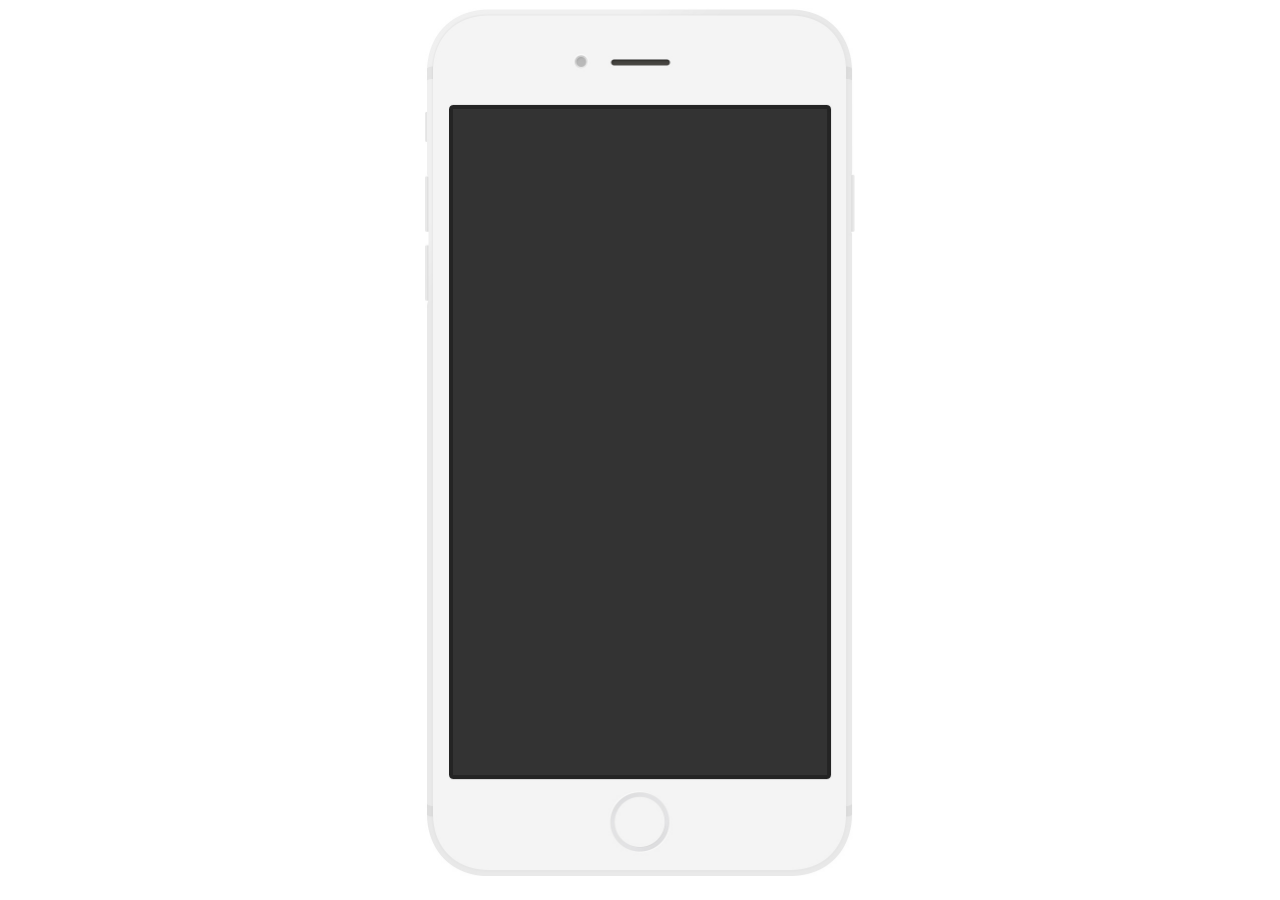
<file: phone.html>
<!DOCTYPE html>
<html lang="en">
<head>
    <meta charset="UTF-8">
    <link rel="stylesheet" href="css/app.css">
    <title>CareerPass Web Client</title>
</head>
<body>
<div id="phoneContainer">

</div>

<iframe id='phone' src="http://preview.ruichen.info/career/" frameborder="0"></iframe>
</body>

<script>

    var sHeight=window.innerHeight-32;
    var sWidth=sHeight/1738*862;
    var originWidth=380;
    var originHeight=690;

    var phone=document.getElementById('phone');
    var phoneContainer=document.getElementById('phoneContainer');
    var pW=sWidth*0.054;
    var pH=sHeight*0.1;

    var zeroX=(window.innerWidth-sWidth)/2;
    var zeroY=(window.innerHeight-sHeight)/2;

    phoneContainer.style.width=sWidth+'px';
    phoneContainer.style.height=sHeight+'px';
    phone.style.margin=pH+'px '+pW+'px';
    phone.width=originWidth;
    phone.height=originHeight;
    var targetWidth=sWidth-pW*2;
    var targetHeight=sHeight-pH*2;
    phone.style.transform='scale('+targetWidth/ originWidth+','+ targetHeight/originHeight+')';

    phone.style.left=zeroX+'px';
    phone.style.top=zeroY+'px';


</script>
</html>
</file>
<file: css/app.css>
/* =========
Your custom styles go here
 ========= */

@font-face {
    font-family : ProximaNova-Regular;
    src         : url('../fonts/ProximaNova-Light.otf');
}

@font-face {
    font-family : ProximaNova-Regular;
    src         : url('../fonts/ProximaNova-Regular.otf');
}

@font-face {
    font-family : ProximaNova-Bold;
    src         : url('../fonts/ProximaNova-Bold.otf');
}

@font-face {
    font-family : ProximaNova-Extrabold;
    src         : url('../fonts/ProximaNova-Extrabold.otf');
}

/* ------------------------------------------------------------------
General Styles
------------------------------------------------------------------ */

body {
    background         : #fff;
    overflow-x         : hidden;
    -ms-overflow-style : scrollbar;
    font               : 400 14px/1.8 "ProximaNova-Regular", 'Helvetica', 'Arial';
    color              : #777;
}
.text-center{
    text-align : center;
}
.clear{
    clear : both;
}
.tabs-animated-wrap .tab{
    position: relative;
    width: 100%;
    overflow: scroll;
    height: 100%;
}

.left-menu .page-content{
    background-color: #3C4A56;
    color: rgba(255,255,255,.87);
}
.left-menu .left-menu-avatar{
    border-radius: 50%;
    width : 50px;
    height : 50px;
    float : left;
}
.left-menu-content{
    padding : 0 20px;
}
.left-menu .left-menu-user{

    float : left;
    height : 50px;
    margin-left : 15px;
}
.left-menu .left-menu-user h4{
    font-weight :normal;
    margin-top : 0;
    margin-bottom : 3px;
}
.left-menu .left-menu-user h5{
    font-weight :normal;
    margin : 0;
    opacity: 0.5;
}

.page-content {
    /*padding-top: 0px !important;*/
}
.content-block{
    margin-top :12px;
    margin-bottom :12px;
}
.content-block-inner{
    background : #EDEEEF;
    padding: 6px 16px;
    padding-bottom: 12px;
    border-radius: 7px!important;
}
.dark-bg{

    background : -webkit-linear-gradient(left,#4C5E6A,#313F4A);
    background: -o-linear-gradient(left,#4C5E6A,#313F4A);
    background: -moz-linear-gradient(left,#4C5E6A,#313F4A);
    background: linear-gradient(left,#4C5E6A,#313F4A);
}
.page>.navbar, .page>.toolbar, .view>.navbar, .view>.toolbar, .views>.navbar, .views>.toolbar {
    /*position: relative !important;*/
}
.toolbar{
    top : 56px;
}
a.tab-link.link.active {
    border-bottom: 8px solid #FFAC22;
}
.navbar{

    /*position: relative !important;*/
}
.main-tabbar{
    /*position: relative;*/
}

.date-block{
    height: 34px;
}
.date-picker{
    float : right;
    padding-top: 3px;
    color: #C3C8D2;
}
.date-picker a{
    display : inline-block;
    margin: 0;
    margin-left: 6px;
    width: 20px !important;
    padding: 0;
    min-width: 34px;
    font-size: 15px;
    height: 34px;
    line-height: 37px;
    border-radius: 50%;
    background: #edeeef;
    color: #777777;
}
.date-title{
    font-size: 24px;
    font-family :'ProximaNova-Bold','Arial';
    letter-spacing: 1px;
}


.tag-block-title{
    position : relative;
    border-bottom: solid 1px #c3c3c3;
    margin: 0 -16px;
    margin-bottom: 6px;
    padding: 0 16px;
    padding-bottom: 5px;
    clear : both;
}
.tag-block-category{font-size: 16px;float : left;color: #686C80;}
.tag-block-percent{
    position: absolute;
    top: -5px;
    right: 13px;
    font-size: 24px;
    color: #9b9da7;
    font-weight: bold;
}

.chip{
    /* margin-left : 5px; */
    margin-right: 8px;
    margin-top: 5px;
    color: #2a2a2a;
    background : #fff;
    border-radius: 25px;
    padding: 0px 10px;
    padding-right: 0;
    height: 20px;
    font-size: 11px;
    line-height: 15px;
}
a.chip-label{
    color: #2a2a2a;
    padding-right :15px;
}

.chip-media {
    margin-left: 5px;
    margin-right: 3px;
    width: 17px;
    height: 10px;
    border-left: solid 1px #9a9a9a;
    border-radius: 0;
    font-size: 11px;
    line-height: 15px;
    color: #717171;
    background: #ffffff;
}
.chip-delete {
    left: -6px;
    position: relative;
}

/*
POPUP
*/
.post-popup{
    opacity : 0.8;
}
.post-popup.modal-in {
    opacity :1;
    transform: scale(0.9);
}

.post-form-block{
    height: 55%;
    margin : 0;
    padding :0px 20px;
    padding-top :20px;
}
.post-form-block select, .post-form-block input{
    background: #eee !important;
    padding: 2px 10px !important;
    /* margin-top: 5px !important; */
    border-radius: 5px !important;
    border: 0;
    font-size: 16px;
    color: #ff9800 !important;
}
.post-tag-block{
    height : 50%;
    margin : 0;
    background : #FFAC22;
    padding :0px 20px;

    color : #fff;

}
.post-tag-title {
    font-size: 18px;
    font-weight: normal;
    color: #fff;
    margin-bottom: 5px;
}
.post-tag-ok-block {
    height: 100%;
    background: #FFAC22;
    margin: 0;
    margin-top: -12px;
}

.post-add-button{
    top: 55%;
    right : 50px;
}
.post-tag-confirm{
    position : absolute;
    width : 100%;
    margin : 0;
    padding : 10px;
    bottom : 0;
    background : #E2940B;
}
.post-tag-confirm>div{
    margin-left : 50%;
    width : 50%;
}
.post-tag-confirm a{
    font-size : 16px;
    color : #fff !important;
}
.post-tag-ok-icon{
    margin : 0 auto;
    margin-top :30%;
    color : #ffffff;
    font-size : 56px;
    text-align : center;
    display : block;
}
.searchbar{
    background : none;
}



/*
chart
*/

.chart-title{

    font-size : 18px;
    padding-top :15px;
    margin-bottom : 0;
    color: #1a1a1a;
}
.chart-title b{
    font-family : 'ProximaNova-Bold', 'Arial';
    color: #F5A623
}
.chart-subtitle{

    color: #9b9b9b;
    font-size : 12px;
    line-height : 16px;
    margin-bottom : 15px;
    margin-top :5px;

}

.ct-container{
    position : relative;
    left: -25px;
    margin: -25px;
    margin-top :0;
}

.ct-line {
    /* Set the colour of this series line */
    stroke: #F5A623 !important;
    /* Control the thikness of your lines */
    stroke-width: 5px;
    /* Create a dashed line with a pattern
    stroke-dasharray: 10px 20px;*/
}

.ct-series-a .ct-area {

    fill: #F5A623 !important;
    fill-opacity: 0.56;

}


.ct-series-b .ct-point {
    stroke: #F5A623 !important;
    fill: #F5A623 !important;
    -webkit-animation: exploding-stroke 2s ease-out infinite;
    animation: exploding-stroke 2s ease-out infinite;
}

#phoneContainer{
    margin : 0 auto;
    padding : 0;
    background : url("../img/phone.jpg");
    background-repeat: no-repeat;
    background-size: 100% 100%;
}

#phone{
    display: block;
    position : absolute;
    margin : 0 auto;
    padding : 0;
    transform-origin: top left !important;
    border-radius         : 5px;
}



@-webkit-keyframes exploding-stroke{0%{stroke-width:2px;opacity:1}100%{stroke-width:20px;opacity:0}}@-moz-keyframes exploding-stroke{0%{stroke-width:2px;opacity:1}100%{stroke-width:20px;opacity:0}}@-ms-keyframes exploding-stroke{0%{stroke-width:2px;opacity:1}100%{stroke-width:20px;opacity:0}}@keyframes exploding-stroke{0%{stroke-width:2px;opacity:1}100%{stroke-width:20px;opacity:0}}
</file>
